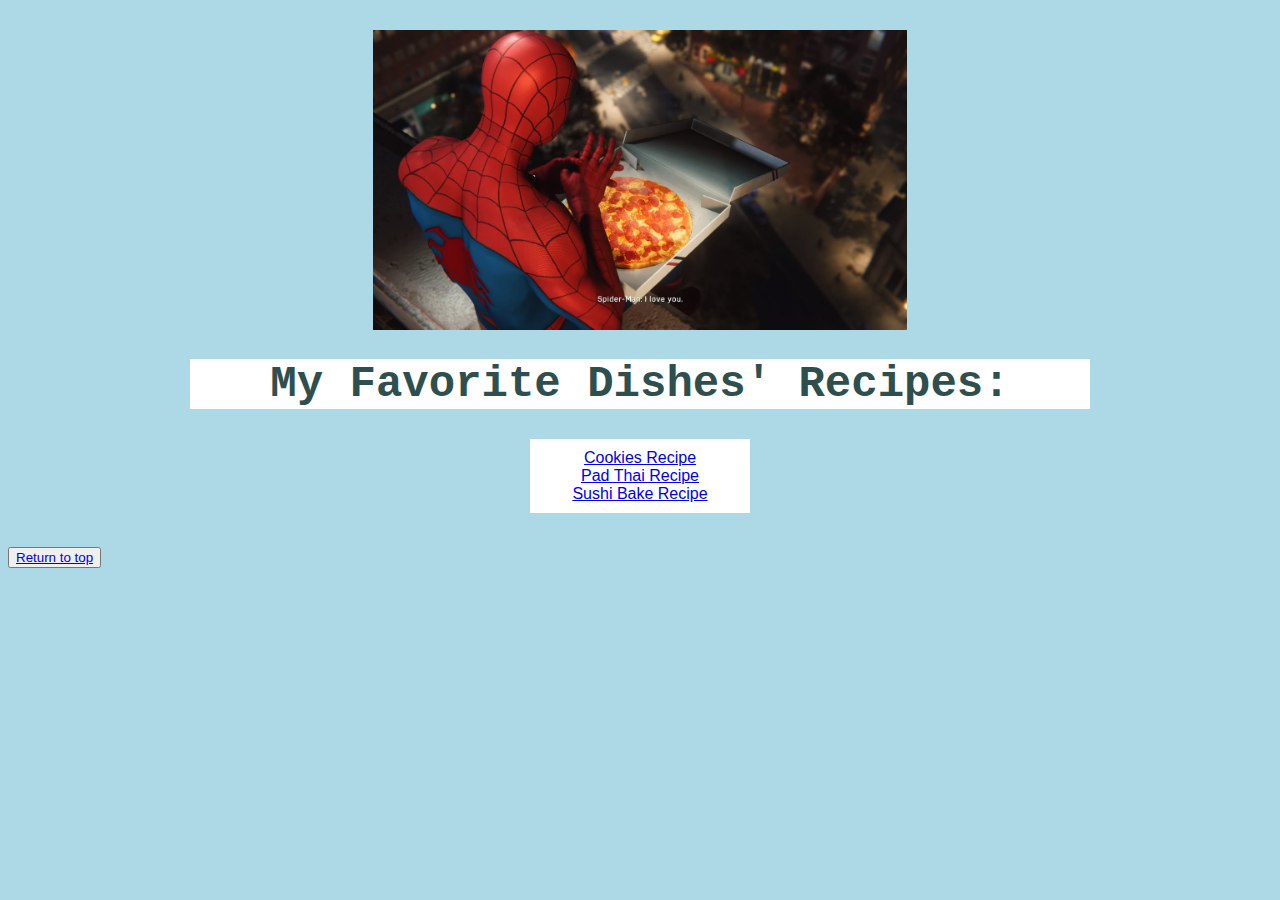
<file: index.html>
<!DOCTYPE html>
<html lang="en">
    <head>
        <meta charset="utf-8">
        <title>Homepage</title>
        <link rel="stylesheet" href="style.css">
    </head>
    <body>
        <img class="front-page-img" src="img/pizza-time.jpg" description="spiderman about to enjoy his pizza on the rooftop">
        
        <div class="card">
            <h1 id="header">My Favorite Dishes' Recipes:</h1>
            <div class="dishes">
                <a href="recipes/cookie.html">Cookies Recipe</a>
                <br>
                <a href="recipes/padthai.html">Pad Thai Recipe</a>
                <br>
                <a href="recipes/sushi-bake.html">Sushi Bake Recipe</a>
            </div>
        </div>
        
        <br>
        <p></p>

        <button>
            <a href="#header">Return to top</a>
        </button>
    </body>
</html>
</file>
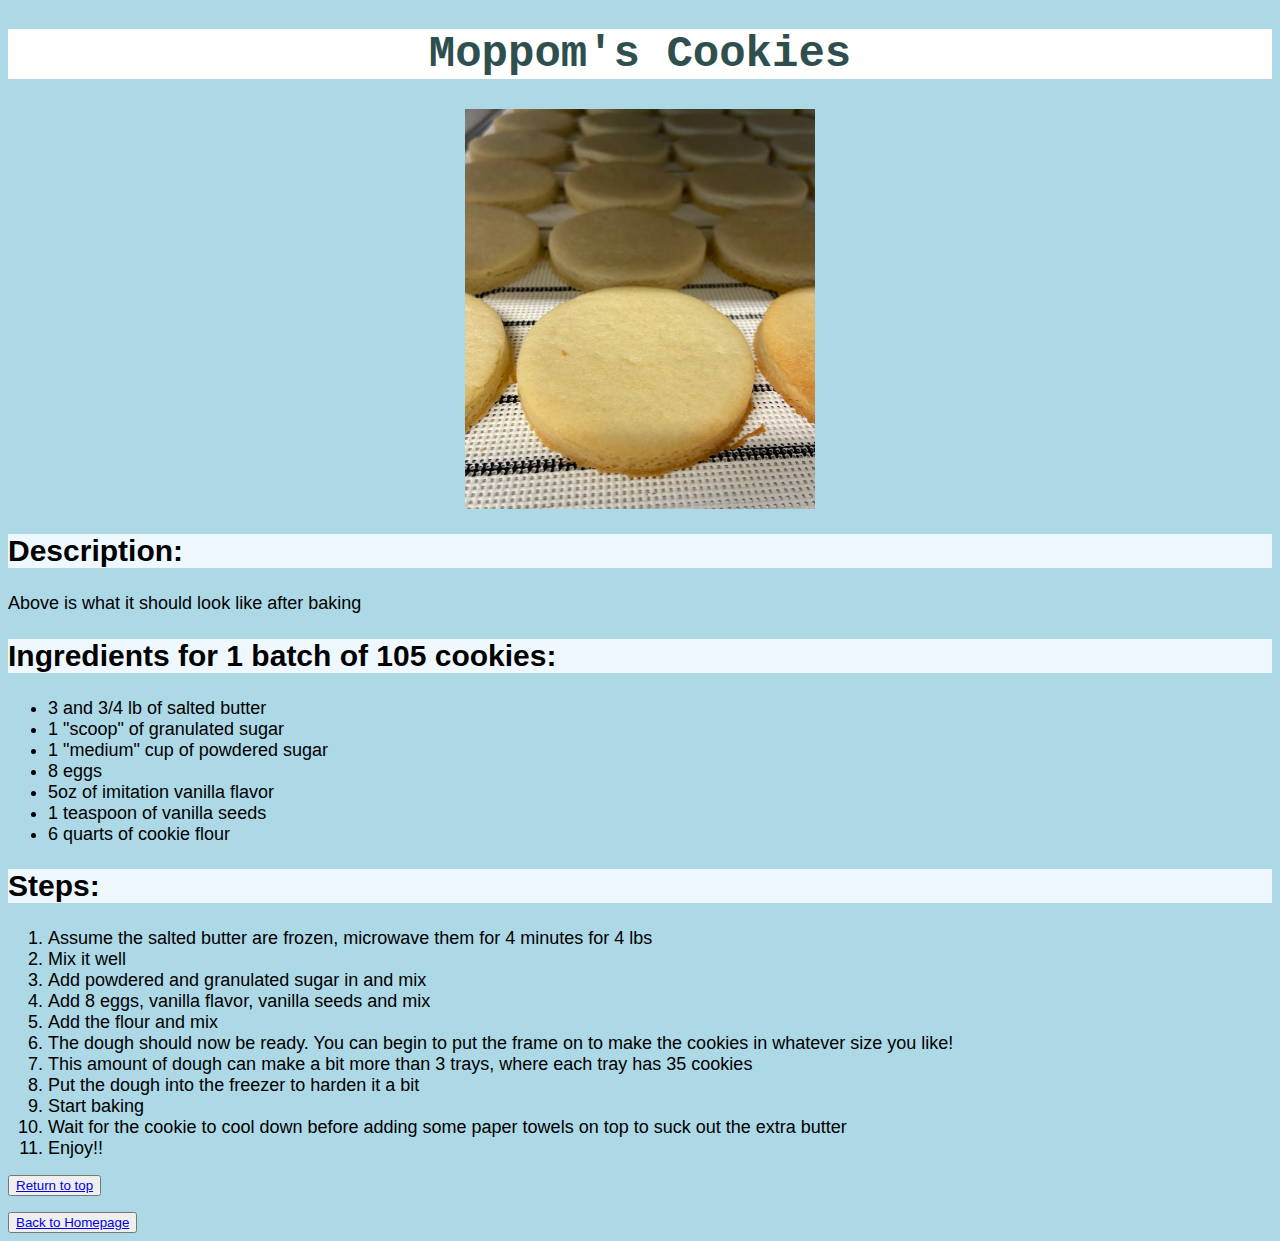
<file: recipes/cookie.html>
<!DOCTYPE html>
<html lang="en">
    <head>
        <meta charset="utf-8">
        <title>Cookies Recipe</title>
        <link rel="stylesheet" href="../style.css">
    </head>
    <body>
        <h1 id="header">Moppom's Cookies</h1>
        <img src="../img/cookies.jpg" alt="an image of cookies" width="30%" height="30%">    
        <h2>Description:</h3>
        <p class="description">Above is what it should look like after baking</p>
        <h2>Ingredients for 1 batch of 105 cookies:</h3>
        <ul>
            <li>3 and 3/4 lb of salted butter</li>
            <li>1 "scoop" of granulated sugar</li>
            <li>1 "medium" cup of powdered sugar</li>
            <li>8 eggs</li>
            <li>5oz of imitation vanilla flavor</li>
            <li>1 teaspoon of vanilla seeds</li>
            <li>6 quarts of cookie flour</li>
        </ul>
        <h2>Steps:</h3>
        <ol>
            <li>Assume the salted butter are frozen, microwave them for 4 minutes for 4 lbs</li>
            <li>Mix it well</li>
            <li>Add powdered and granulated sugar in and mix</li>
            <li>Add 8 eggs, vanilla flavor, vanilla seeds and mix</li>
            <li>Add the flour and mix</li>
            <li>The dough should now be ready. You can begin to put the frame on to make the cookies in whatever size you like!</li>
            <li>This amount of dough can make a bit more than 3 trays, where each tray has 35 cookies</li>
            <li>Put the dough into the freezer to harden it a bit</li>
            <li>Start baking</li>
            <li>Wait for the cookie to cool down before adding some paper towels on top to suck out the extra butter</li>
            <li>Enjoy!!</li>
        </ol>
        <p></p>
        <button>
            <a href="#header">Return to top</a>
        </button>
        <p></p>
        <button>
            <a href="../index.html">Back to Homepage</a>
        </button>
    </body>


</html>
</file>
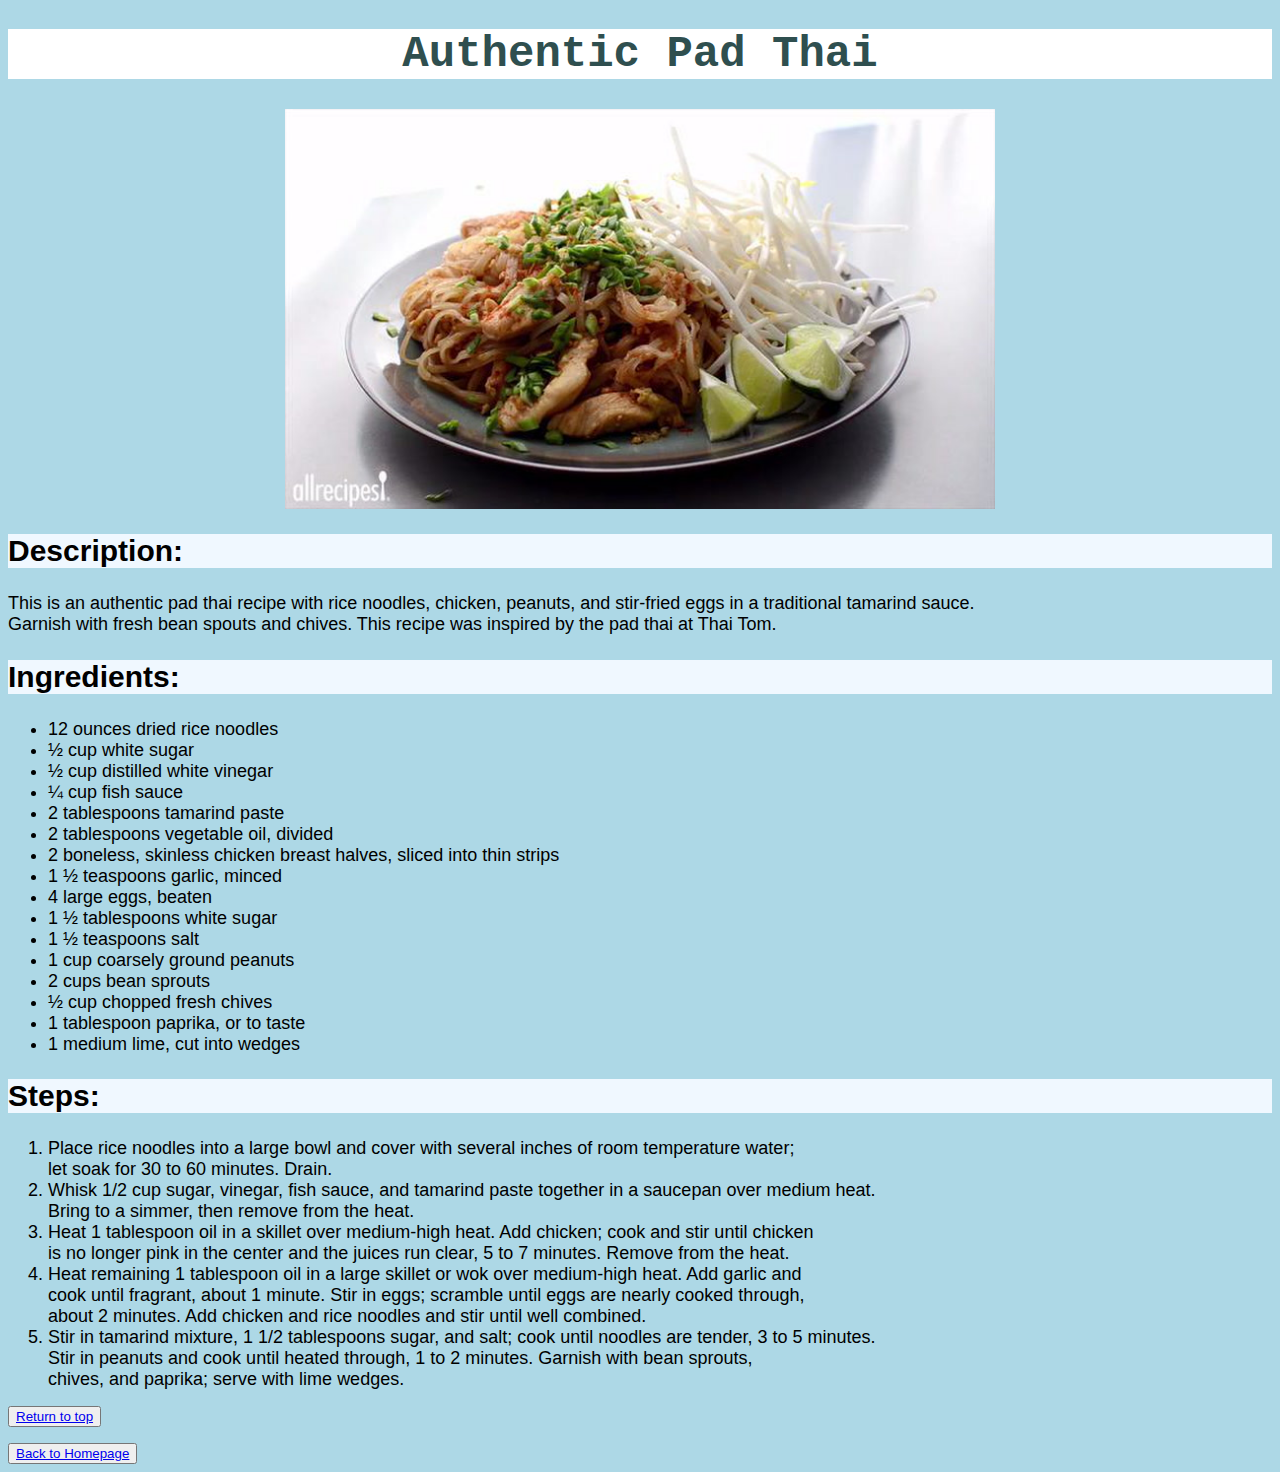
<file: recipes/padthai.html>
<!DOCTYPE html>
<html lang="en">
    <head>
        <meta charset="utf-8">
        <title>Authentic Pad Thai Recipe</title>
        <link rel="stylesheet" href="../style.css">
    </head>
    <body>
        <!-- Source: https://www.allrecipes.com/recipe/222350/authentic-pad-thai/ -->
        <h1 id="header">Authentic Pad Thai</h1>
        <img src="../img/authentic-pad-thai.jpg" alt="an image of the pad thai dish" height="40%" width="40%">
        <h2>Description:</h2>
        <p class="description">This is an authentic pad thai recipe with rice noodles, chicken, peanuts, and stir-fried eggs in a traditional tamarind sauce. <br> Garnish with fresh bean spouts and chives. This recipe was inspired by the pad thai at Thai Tom. </p>

        <h2>Ingredients:</h2>
        <ul>
            <li>12 ounces dried rice noodles</li>
            <li>½ cup white sugar</li>
            <li>½ cup distilled white vinegar</li>
            <li>¼ cup fish sauce</li>
            <li>2 tablespoons tamarind paste</li>
            <li>2 tablespoons vegetable oil, divided</li>
            <li>2 boneless, skinless chicken breast halves, sliced into thin strips</li>
            <li>1 ½ teaspoons garlic, minced</li>
            <li>4 large eggs, beaten</li>
            <li>1 ½ tablespoons white sugar</li>
            <li>1 ½ teaspoons salt</li>
            <li>1 cup coarsely ground peanuts</li>
            <li>2 cups bean sprouts</li>
            <li>½ cup chopped fresh chives</li>
            <li>1 tablespoon paprika, or to taste</li>
            <li>1 medium lime, cut into wedges</li>
        </ul>
        <h2>Steps:</h2>
        <ol>
            <li>Place rice noodles into a large bowl and cover with several inches of room temperature water; <br> let soak for 30 to 60 minutes. Drain.</li>
            <li>Whisk 1/2 cup sugar, vinegar, fish sauce, and tamarind paste together in a saucepan over medium heat. <br>Bring to a simmer, then remove from the heat.</li>
            <li>Heat 1 tablespoon oil in a skillet over medium-high heat. Add chicken; cook and stir until chicken <br>is no longer pink in the center and the juices run clear, 5 to 7 minutes. Remove from the heat.</li>
            <li>Heat remaining 1 tablespoon oil in a large skillet or wok over medium-high heat. Add garlic and <br>cook until fragrant, about 1 minute. Stir in eggs; scramble until eggs are nearly cooked through, <br>about 2 minutes. Add chicken and rice noodles and stir until well combined.</li>
            <li>Stir in tamarind mixture, 1 1/2 tablespoons sugar, and salt; cook until noodles are tender, 3 to 5 minutes. <br>Stir in peanuts and cook until heated through, 1 to 2 minutes. Garnish with bean sprouts,<br> chives, and paprika; serve with lime wedges.</li>
        </ol>
        <p></p>
        <button>
            <a href="#header">Return to top</a>
        </button>
        <p></p>
        <button>
            <a href="../index.html">Back to Homepage</a>
        </button>
    </body>
</html>
</file>
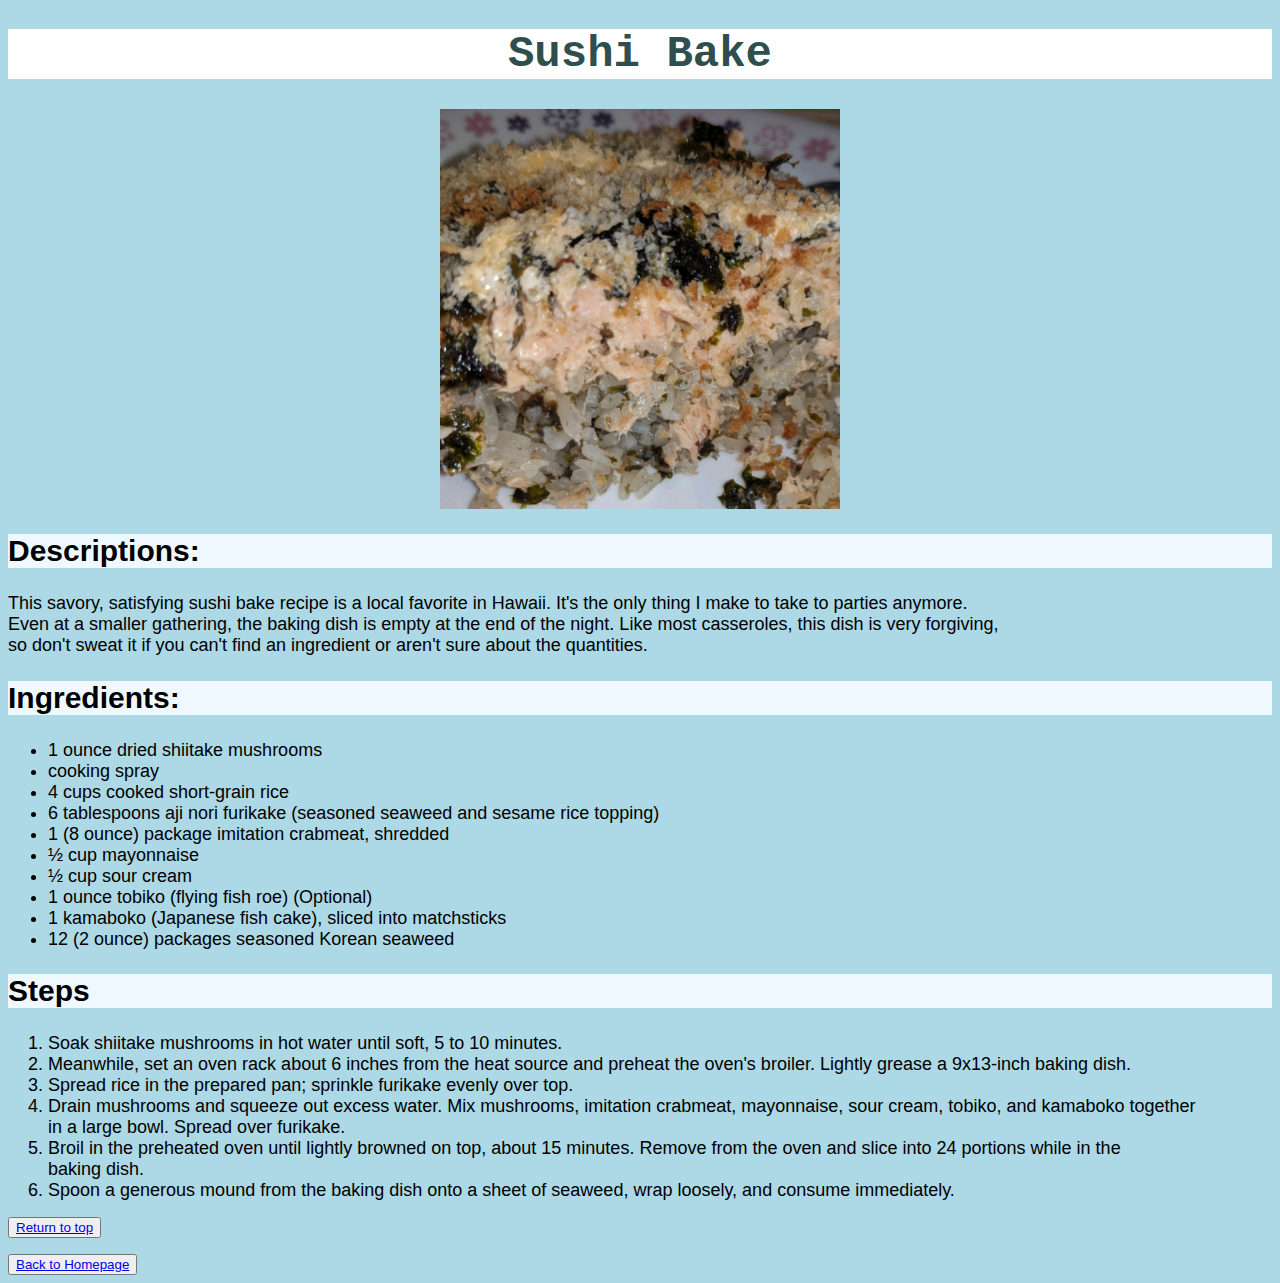
<file: recipes/sushi-bake.html>
<!DOCTYPE html>
<html lang="en">
    <head>
        <meta charset="utf-8">
        <title>Sushi Bake Recipe</title>
        <link rel="stylesheet" href="../style.css">
    </head>
    <body>
        <!-- Source: https://www.allrecipes.com/recipe/270635/sushi-bake/ -->
        <h1 id="header">Sushi Bake</h1>
        <img src="../img/sushi-bake.jpeg" alt="an image of sushi bake" height="30%" width="30%">
        <h2>Descriptions:</h2>
        <p class="description">This savory, satisfying sushi bake recipe is a local favorite in Hawaii. It's the only thing I make to take to parties anymore. 
            <br>Even at a smaller gathering, the baking dish is empty at the end of the night. Like most casseroles, this dish is very forgiving, 
            <br>so don't sweat it if you can't find an ingredient or aren't sure about the quantities.</p>
        <h2>Ingredients:</h2>
        <ul>
            <li>1 ounce dried shiitake mushrooms</li>
            <li>cooking spray</li>
            <li>4 cups cooked short-grain rice</li>
            <li>6 tablespoons aji nori furikake (seasoned seaweed and sesame rice topping)</li>
            <li>1 (8 ounce) package imitation crabmeat, shredded</li>
            <li>½ cup mayonnaise</li>
            <li>½ cup sour cream</li>
            <li>1 ounce tobiko (flying fish roe) (Optional)</li>
            <li>1 kamaboko (Japanese fish cake), sliced into matchsticks</li>
            <li>12 (2 ounce) packages seasoned Korean seaweed</li>
        </ul>
        <h2>Steps</h2>
        <ol>
            <li>Soak shiitake mushrooms in hot water until soft, 5 to 10 minutes.</li>
            <li>Meanwhile, set an oven rack about 6 inches from the heat source and preheat the oven's broiler. Lightly grease a 9x13-inch baking dish.</li>
            <li>Spread rice in the prepared pan; sprinkle furikake evenly over top.</li>
            <li>Drain mushrooms and squeeze out excess water. Mix mushrooms, imitation crabmeat, mayonnaise, sour cream, tobiko, and kamaboko together 
                <br>in a large bowl. Spread over furikake.</li>
            <li>Broil in the preheated oven until lightly browned on top, about 15 minutes. Remove from the oven and slice into 24 portions while in the 
                <br>baking dish.</li>
            <li>Spoon a generous mound from the baking dish onto a sheet of seaweed, wrap loosely, and consume immediately.</li>
        </ol>
        <p></p>
        <button>
            <a href="#header">Return to top</a>
        </button>
        <p></p>
        <button>
            <a href="../index.html">Back to Homepage</a>
        </button>
    </body>
</html>
</file>
<file: style.css>
body{
    background-color: lightblue;
}

.card {
    width: 900px;
    margin: auto;
}

#header{
    background-color: white;
    text-align: center;
    color: darkslategray;
    font-size: 44px;
    font-family: "Courier New", sans-serif;
}

img.front-page-img {
    height: 300px; 
    width: auto;
    margin-top: 30px;
}

.dishes {
    text-align: center;
    background-color: white;
    font-family: 'Lucida Sans', 'Lucida Sans Regular', 'Lucida Grande', 'Lucida Sans Unicode', Geneva, Verdana, sans-serif;
    padding: 10px;
    width: 200px;
    margin: auto;
}

img {
    height: 400px;
    width: auto;
    text-align: center;
    margin-left: auto;
    margin-right: auto;
    display: block;
}

h2 {
    background-color: aliceblue;
    font-size: 30px;
    font-family: 'Franklin Gothic Medium', 'Arial Narrow', Arial, sans-serif;
}

.description,
li {
    font-size: 18px;
    font-family: Verdana, Geneva, Tahoma, sans-serif;
}
</file>
